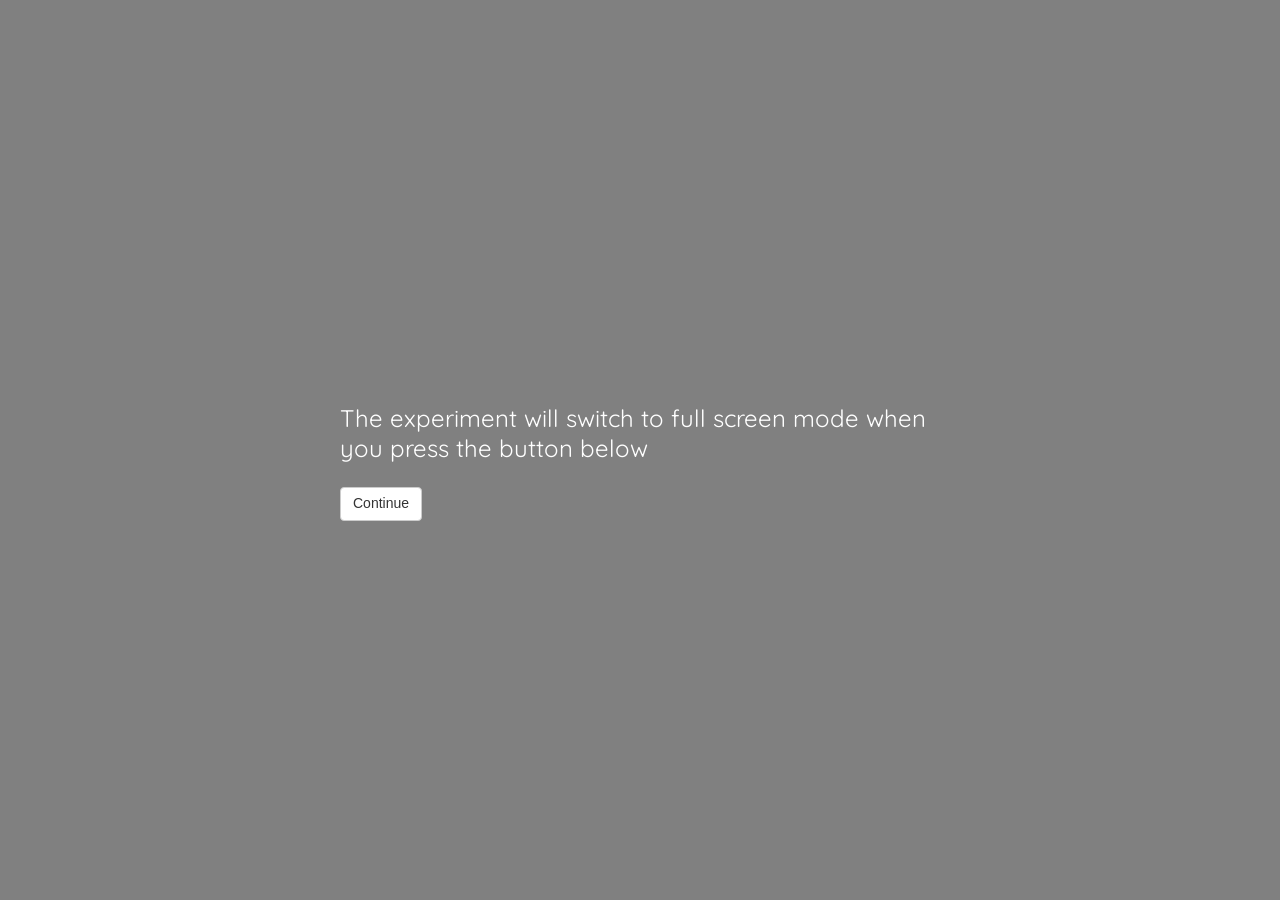
<file: experiments/pilots/letters/index.html>
<!DOCTYPE html>
<html>
  <head>
    <title>Noisy letters</title>
    <script src="jspsych/jspsych.js"></script>
    <script src="p5/p5.min.js"></script>
    <script src="jspsych/plugin-fullscreen.js"></script>
    <script src="jspsych/plugin-preload.js"></script>
    <script src="jspsych/plugin-instructions.js"></script>
    <script src="jspsych/plugin-noisy-letter.js"></script>
    <script src="jspsych/plugin-html-keyboard-response.js"></script>
    <script src="jspsych/plugin-image-keyboard-response.js"></script>
    <script src="jspsych/plugin-test.js"></script>
    <link href="https://fonts.googleapis.com/css2?family=Corben&family=Quicksand&display=swap" rel="stylesheet">
    <link href="https://fonts.googleapis.com/css2?family=Noto+Sans+Mono&display=swap" rel="stylesheet">
    <link href="style.css" rel="stylesheet" type="text/css"></link>
  </head>
  <body></body>
  <script>

    const jsPsych = initJsPsych({
    on_finish: function() {
        jsPsych.data.displayData();
    }});

    function makeTimeline() {

      window.stimulus_number = 0;

      timeline = [];

      timeline.push({
        type: jsPsychPreload,
        auto_preload: true
      });

      timeline.push({
        type: jsPsychFullscreen,
        fullscreen_mode: true
      });

      var instructions = {
          type: jsPsychInstructions,
          pages: [
          `<p>On each trial, we will show a square made of smaller gray squares. We call this square 'noise'. Sometimes, the noise will contain a hint of the letter A, and sometimes it won't.</p>
          <p>Press G if the noise contained the letter A, and F if not.<p>`,
          `<p>Let's give it a go.</p>`,
          ],
          button_label_next: "Continue",
          button_label_previous: "Back",
          show_clickable_nav: true
      };
      timeline.push(instructions);

      var fixation = {
        type: jsPsychHtmlKeyboardResponse,
        stimulus: '<div style="font-size:60px;">+</div>',
        choices: "NO_KEYS",
        trial_duration: 500,
      };

      var practice_letters = {
        type: jsNoisyLetter,
        choices: ['f','g'],
        image: 'img/A.png',
        context_string: '',
        p_function: jsPsych.timelineVariable('p_function'),
        on_finish: function(data){
          data.correct = data.response == data.correct_response;
        },
        data: jsPsych.timelineVariable('data')
      };

      var letter_present_p_function = (p)=>{return (frame_number)=>{return p/(1+Math.exp(-0.2*(frame_number-10)))}}
      var letter_absent_p_function = (frame_number)=>{return 0}

      var practice_stimuli = [
        { p_function: letter_present_p_function(0.6),
            data: { test_part: 'present', correct_response: 'g'} },
        { p_function: letter_absent_p_function,
                data: { test_part: 'absent', correct_response: 'f'}}
      ];

      var feedback = {
        type: jsPsychHtmlKeyboardResponse,
        stimulus: function(){
          var last_trial_correct = jsPsych.data.get().last(1).values()[0].correct;
          if(last_trial_correct){
            return "<div style=\"width:150px;height:56px;font-size:30px;text-align:center;\">correct!</div>";
          } else {
            return "<div style=\"width:150px;height:56px;border:0px;font-size:30px;text-align:center\">wrong.</div>"
          }
        },
        trial_duration: function(){
          var last_trial_correct = jsPsych.data.get().last(1).values()[0].correct;
          if(last_trial_correct){
            return 1000;
          } else {
            return 1500
          }
        },
        response_ends_trial: false
      }

      var practice_block = {
        timeline: [fixation, practice_letters, feedback],
        timeline_variables: practice_stimuli,
        repetitions: 2,
        randomize_order: true
      }

     timeline.push(practice_block);

     var instructions2 = {
         type: jsPsychInstructions,
         pages: [
         `<p>Now we are ready for the actual experiment. This time, your task is exactly the same, but to make things a little more interesting we will present two more things on the screen.
         First, we will briefly flash an image before the noise. And second, we will flash letters to the sides of the noise.
         Your task is to ignore the image and the letters, focus on the noise, and determine whether the letter A appeared in it or not.</p>
         <p>Like before, press G if the letter A appeared in the noise and F if not. This time the A is going to be much harder to detect, so pay close attention!<p>`,
         `<p>Continue when you are ready to start.</p>`,
         ],
         button_label_next: "Continue",
         button_label_previous: "Back",
         show_clickable_nav: true
     };
     timeline.push(instructions2);


      var image = {
          type: jsPsychImageKeyboardResponse,
          stimulus: () => {return(context_list[window.stimulus_number].img)},
          stimulus_height: 150,
          choices: "NO_KEYS",
          trial_duration: 500
      };

      var letters = {
        type: jsNoisyLetter,
        choices: ['f','g'],
        image: jsPsych.timelineVariable('image'),
        context_string: () => {return(context_list[window.stimulus_number].string)},
        p_function: jsPsych.timelineVariable('p_function'),
        on_finish: function(data){
          data.correct = data.response == data.correct_response;
          data.context = context_list[window.stimulus_number].context_letter;
          window.stimulus_number++;
        },
        data: jsPsych.timelineVariable('data')
      };


      var context_list = [
        {string: ' B_LL',
        img: 'img/ball.jpg',
        context_letter: 'A'},
        {string: 'BE_N ',
        img: 'img/bean.jpg',
        context_letter: 'A'},
        {string: 'BU_H ',
        img: 'img/bush.jpg',
        context_letter: 'S'},
        {string: 'FI_H ',
        img: 'img/fish.jpg',
        context_letter: 'S'},
        {string: ' C_KE',
        img: 'img/cake.jpg',
        context_letter: 'A'},
        {string: 'HO_E ',
        img: 'img/hose.jpg',
        context_letter: 'S'},
        {string: 'LE_F ',
        img: 'img/leaf.jpg',
        context_letter: 'A'},
        {string: 'NO_E ',
        img: 'img/nose.jpg',
        context_letter: 'S'},
      ]

      context_list = shuffle(context_list);

      var stimuli = [
        { image: "img/A.png", p_function: letter_present_p_function(0.25),
            data: { test_part: 'present', correct_response: 'g'} },
        {  image: "img/A.png", p_function: letter_absent_p_function,
                data: { test_part: 'absent', correct_response: 'f'}}
      ];

      var block = {
        timeline: [fixation, image, letters, feedback],
        timeline_variables: stimuli,
        repetitions: 4,
        randomize_order: true
      }

     timeline.push(block);

      return timeline
    }

    function shuffle(array) {
      var currentIndex = array.length, temporaryValue, randomIndex;

      // While there remain elements to shuffle...
      while (0 !== currentIndex) {

        // Pick a remaining element...
        randomIndex = Math.floor(Math.random() * currentIndex);
        currentIndex -= 1;

        // And swap it with the current element.
        temporaryValue = array[currentIndex];
        array[currentIndex] = array[randomIndex];
        array[randomIndex] = temporaryValue;
      }

      return array;
    }


    /* start the experiment */
     timeline = makeTimeline();
     jsPsych.run(timeline);

  </script>
</html>
</file>
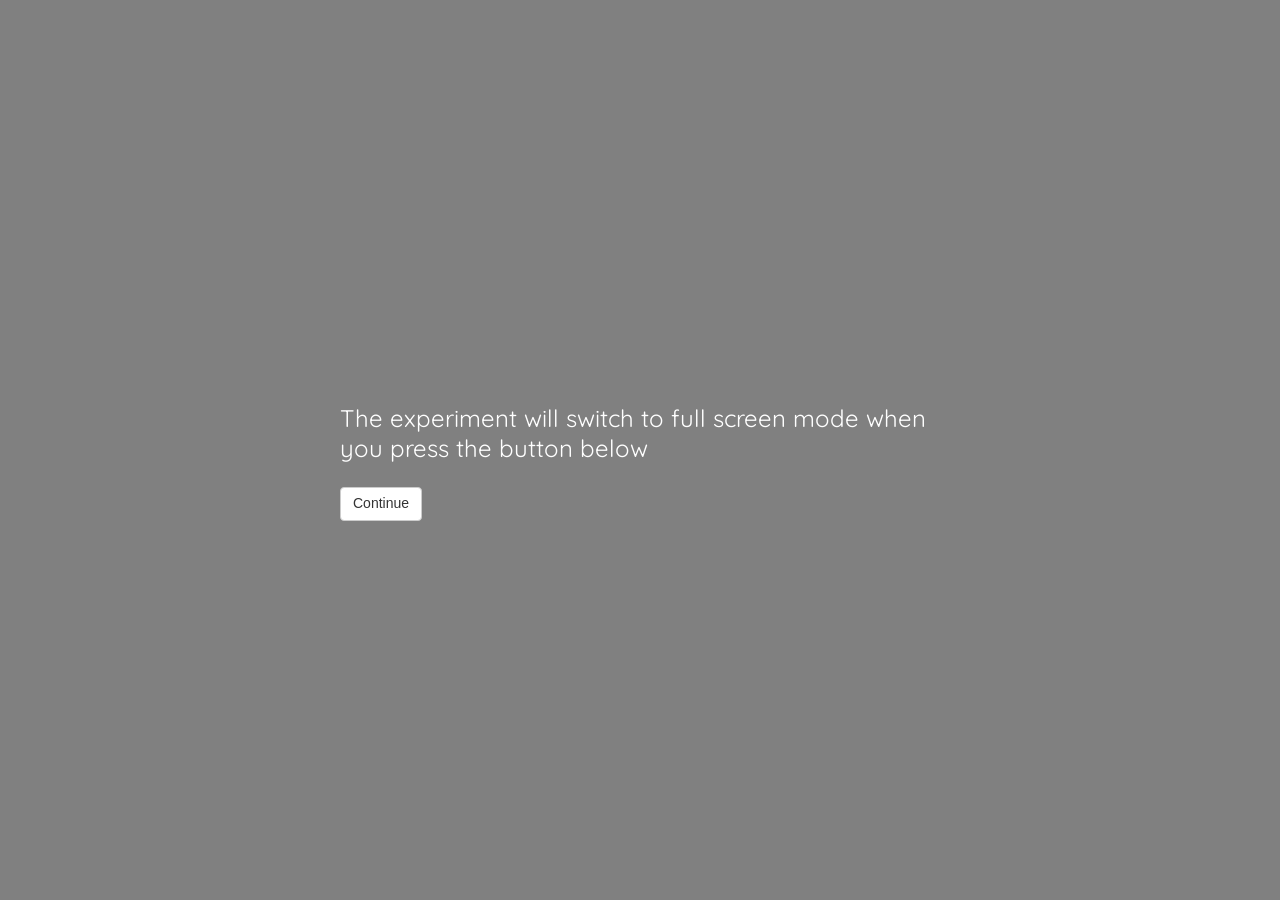
<file: experiments/pilots/orientation/index.html>
<!DOCTYPE html>
<html>
    <head>
        <title>Noisy image</title>
        <script src="jquery/jquery.min.js"></script>
        <script src="jspsych-6.1.0/jspsych.js"></script>
        <script src="jspsych-6.1.0/plugins/jspsych-p5noisyImage.js"></script>
        <script src="jspsych-6.1.0/plugins/jspsych-fullscreen.js"></script>
        <script src="jspsych-6.1.0/plugins/jspsych-html-keyboard-response.js"></script>
        <script src="jspsych-6.1.0/plugins/jspsych-instructions.js"></script>
        <script src="p5/p5.min.js"></script>
        <link href="https://fonts.googleapis.com/css2?family=Corben&family=Quicksand&display=swap" rel="stylesheet">
        <link href="style.css" rel="stylesheet" type="text/css"></link>
    </head>
    <body></body>
    <script>

    function makeTimeline() {

      timeline = [];

      timeline.push({
        type: 'fullscreen',
        fullscreen_mode: true
      });


      var trial = {
        type: "noisyImage",
        choices: ['d','f'],
        image: jsPsych.timelineVariable('image'),
        context_image: jsPsych.timelineVariable('context_image'),
        max_p: jsPsych.timelineVariable('max_p'),
        on_finish: function(data){
          data.correct = data.response == data.correct_response;
        },
        data: jsPsych.timelineVariable('data')
      };

      var horizontal_stimuli = [
        { image: "img/horizontal.png", context_image: 'img/bottom.png', max_p: 0.3,
            data: { test_part: 'horizontal_test', correct_response: 'f'} },
        { image: "img/horizontal.png", context_image: 'img/top.png', max_p: 0.3,
                data: { test_part: 'horizontal_test', correct_response: 'f'} },
        { image: "img/horizontal.png", context_image: 'img/right.png', max_p: 0.3,
                        data: { test_part: 'horizontal_test', correct_response: 'f'} },
        { image: "img/horizontal.png", context_image: 'img/left.png', max_p: 0.3,
                                data: { test_part: 'horizontal_test', correct_response: 'f'} },
        { image: "img/horizontal.png", context_image: 'img/bottom.png', max_p: 0,
            data: { test_part: 'horizontal_test', correct_response: 'g'} },
        { image: "img/horizontal.png", context_image: 'img/top.png', max_p: 0,
                data: { test_part: 'horizontal_test', correct_response: 'g'} },
        { image: "img/horizontal.png", context_image: 'img/right.png', max_p: 0,
                        data: { test_part: 'horizontal_test', correct_response: 'g'} },
        { image: "img/horizontal.png", context_image: 'img/left.png', max_p: 0,
                                data: { test_part: 'horizontal_test', correct_response: 'g'} }
                              ];

        var feedback = {
          type: 'html-keyboard-response',
          stimulus: function(){
            var last_trial_correct = jsPsych.data.get().last(1).values()[0].correct;
            if(last_trial_correct){
              return "<div style=\"width:150px;height:56px;font-size:30px;text-align:center;\">correct!</div>";
            } else {
              return "<div style=\"width:150px;height:56px;border:0px;font-size:30px;text-align:center\">wrong.</div>"
            }
          },
          trial_duration: function(){
            var last_trial_correct = jsPsych.data.get().last(1).values()[0].correct;
            if(last_trial_correct){
              return 1000;
            } else {
              return 1500
            }
          },
          response_ends_trial: false
        }

        var horizontal_block = {
          timeline: [trial, feedback],
          timeline_variables: horizontal_stimuli,
          repetitions: 2,
          randomize_order: true
        }

       timeline.push(horizontal_block);

          return timeline
        };


      /* start the experiment */
	timeline=makeTimeline();
	  jsPsych.init({
		  timeline: timeline,
		  on_finish: function() {
			 jsPsych.data.get().localSave('csv','mydata.csv');
		  }
	  });


    </script>
</html>
</file>
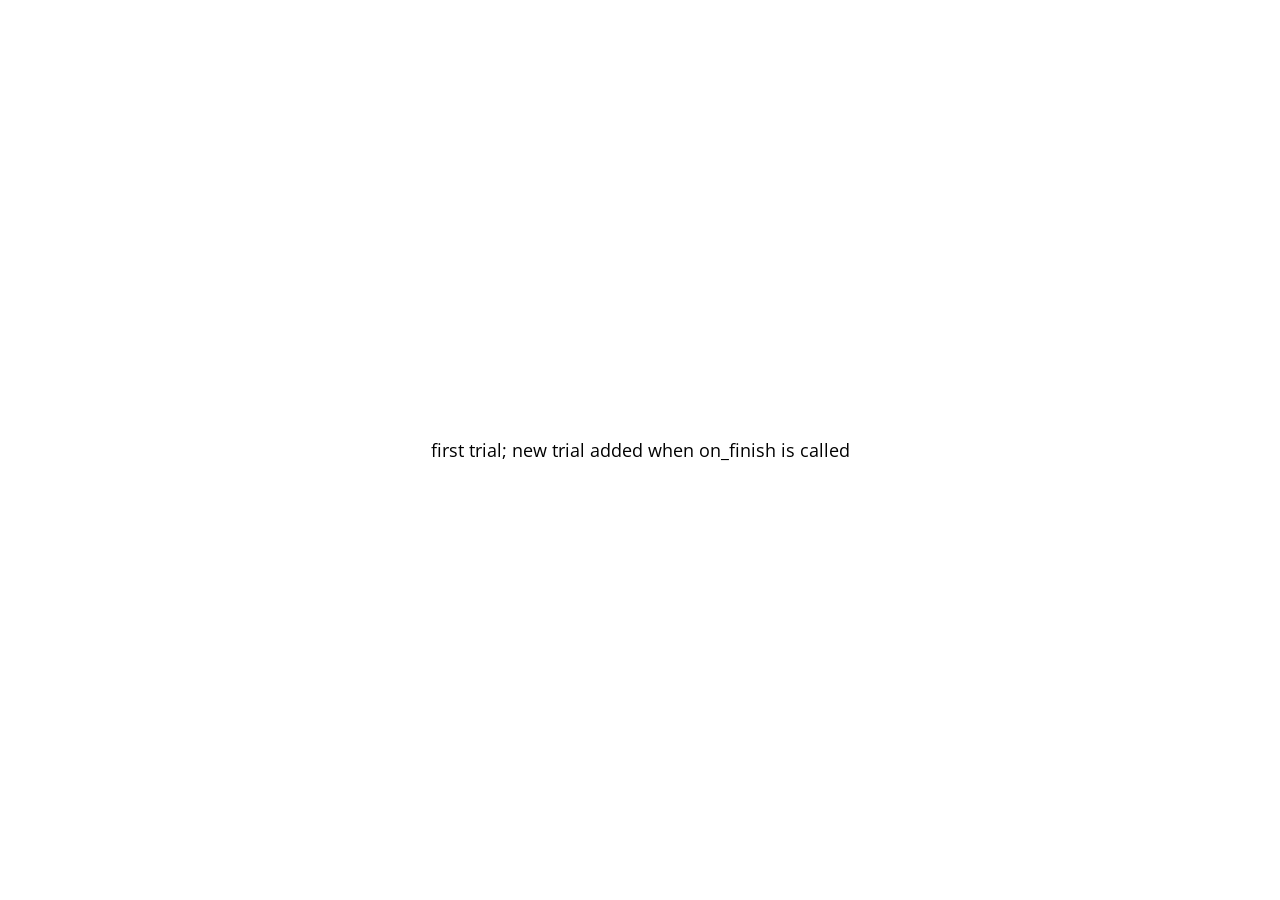
<file: experiments/pilots/orientation/jspsych-6.1.0/examples/add-to-end-of-timeline.html>
<!DOCTYPE html>
<html>
  <head>
    <script src="../jspsych.js"></script>
    <script src="../plugins/jspsych-html-keyboard-response.js"></script>
    <script src="../plugins/jspsych-image-keyboard-response.js"></script>
    <link rel="stylesheet" href="../css/jspsych.css"></link>
  </head>
  <body></body>
  <script>

  var first = {
    type: 'html-keyboard-response',
    stimulus: 'first trial; new trial added when on_finish is called',
    on_finish: function(){
      jsPsych.pauseExperiment();
      jsPsych.addNodeToEndOfTimeline({
        timeline: [{
          type: 'image-keyboard-response',
          stimulus: 'img/happy_face_4.jpg'
        }]
      }, jsPsych.resumeExperiment)
    }
  }

  jsPsych.init({
    timeline: [first],
    on_finish: function(){jsPsych.data.displayData(); }
  });

  </script>
</html>
</file>
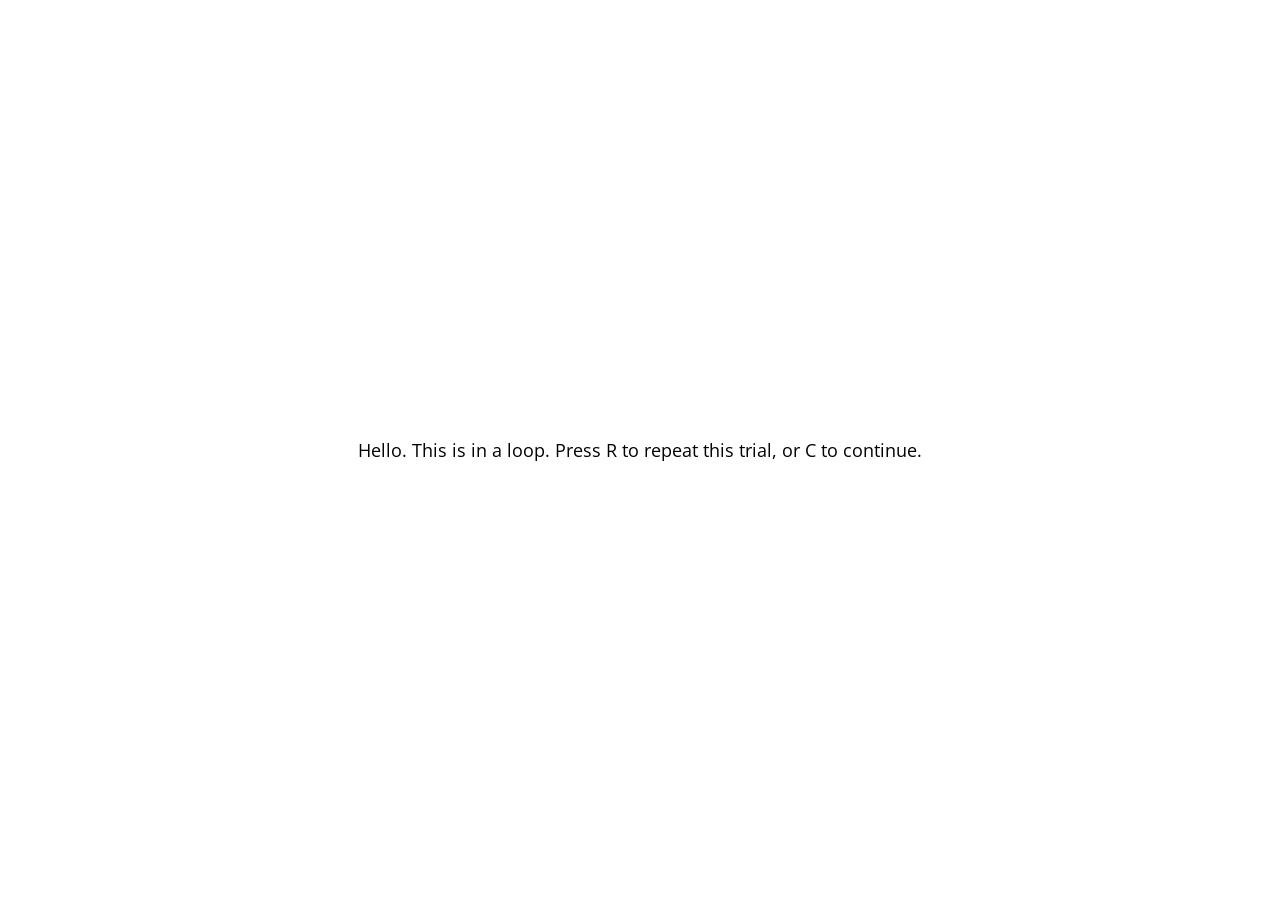
<file: experiments/pilots/orientation/jspsych-6.1.0/examples/conditional-and-loop-functions.html>
<!DOCTYPE html>
<html>
  <head>
    <script src="../jspsych.js"></script>
    <script src="../plugins/jspsych-html-keyboard-response.js"></script>
    <link rel="stylesheet" href="../css/jspsych.css"></link>
  </head>
  <body></body>
  <script>

  var trial = {
    type: 'html-keyboard-response',
    stimulus: 'Hello. This is in a loop. Press R to repeat this trial, or C to continue.',
    choices: ['r','c']
  }

  var loop_node = {
    timeline: [trial],
    loop_function: function(data){
      if(jsPsych.pluginAPI.convertKeyCharacterToKeyCode('r') == data.values()[0].key_press){
        return true;
      } else {
        return false;
      }
    }
  }

  var pre_if_trial = {
    type: 'html-keyboard-response',
    stimulus: 'The next trial is in a conditional statement. Press S to skip it, or V to view it.',
    choices: ['s','v']
  }

  var if_trial = {
    type: 'html-keyboard-response',
    stimulus: 'You chose to view the trial. Press any key to continue.'
  }

  var if_node = {
    timeline: [if_trial],
    conditional_function: function(){
      var data = jsPsych.data.get().last(1).values()[0];
      if(data.key_press == jsPsych.pluginAPI.convertKeyCharacterToKeyCode('s')){
        return false;
      } else {
        return true;
      }
    }
  }

  var after_if_trial = {
    type: 'html-keyboard-response',
    stimulus: 'This is the trial after the conditional.'
  }

  jsPsych.init({
    timeline: [loop_node, pre_if_trial, if_node, after_if_trial],
    on_finish: function(){ jsPsych.data.displayData(); },
    default_iti: 200
  });

  </script>
</html>
</file>
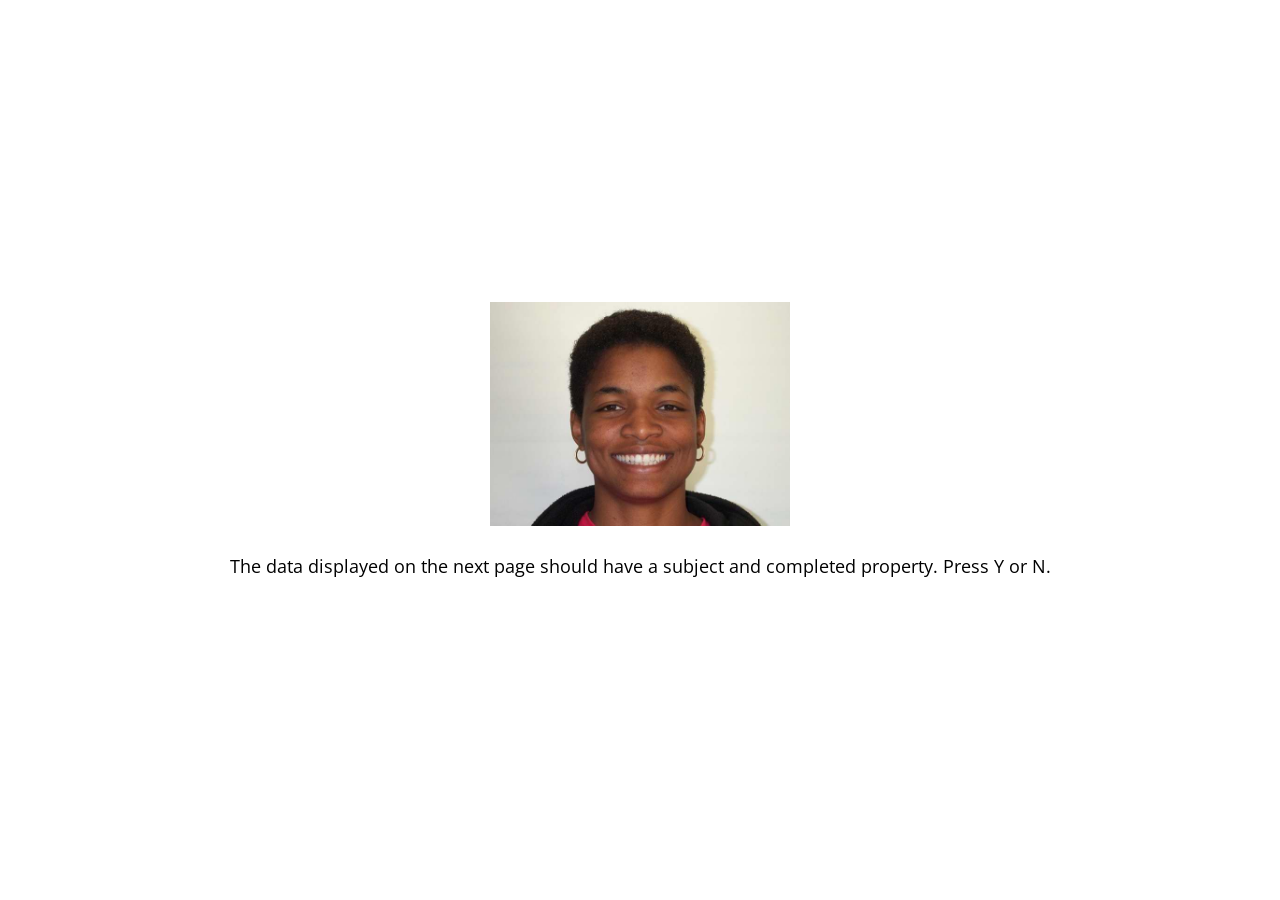
<file: experiments/pilots/orientation/jspsych-6.1.0/examples/data-add-properties.html>
<!DOCTYPE html>
<html>

<head>
  <script src="../jspsych.js"></script>
  <script src="../plugins/jspsych-image-keyboard-response.js"></script>
  <link rel="stylesheet" href="../css/jspsych.css"></link>
  <style>
    img {
      width: 300px;
    }
  </style>
</head>
<body></body>
<script>
  var block_1 = {
    type: 'image-keyboard-response',
    stimulus: 'img/happy_face_1.jpg',
    choices: [89, 78], // Y or N
    prompt: '<p>The data displayed on the next page should have a subject and completed property. Press Y or N.</p>'
  }

  jsPsych.data.addProperties({
    subject: 1
  });


  jsPsych.init({
    timeline: [block_1],
    on_finish: function() {
      jsPsych.data.addProperties({
        completed: true
      });
      // data should have a subject and completed field for each trial.
      jsPsych.data.displayData();
    }
  });
</script>

</html>
</file>
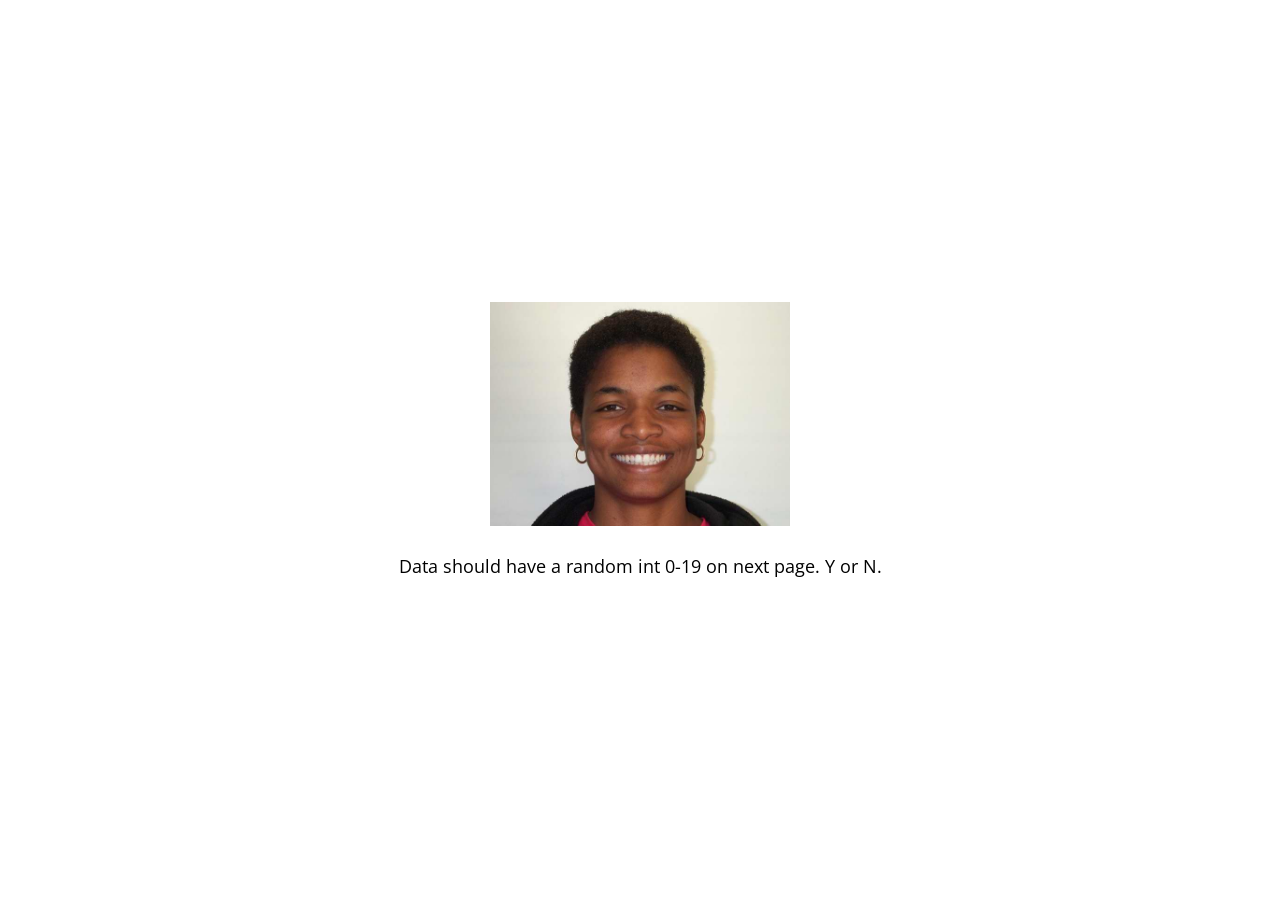
<file: experiments/pilots/orientation/jspsych-6.1.0/examples/data-as-function.html>
<!DOCTYPE html>
<html>

<head>
  <script src="../jspsych.js"></script>
  <script src="../plugins/jspsych-image-keyboard-response.js"></script>
  <link rel="stylesheet" href="../css/jspsych.css"></link>
  <style>
    img {
      width: 300px;
    }
  </style>
</head>
<body></body>
<script>
  var block_1 = {
    type: 'image-keyboard-response',
    stimulus: 'img/happy_face_1.jpg',
    choices: [89, 78], // Y or N
    prompt: '<p>Data should have a random int 0-19 on next page. Y or N.</p>',
    data: function() {
      return {
        random_number: Math.floor(Math.random() * 20)
      }
    }
  }

  jsPsych.init({
    timeline: [block_1],
    on_finish: function() {
      jsPsych.data.displayData();
    }
  });
</script>

</html>
</file>
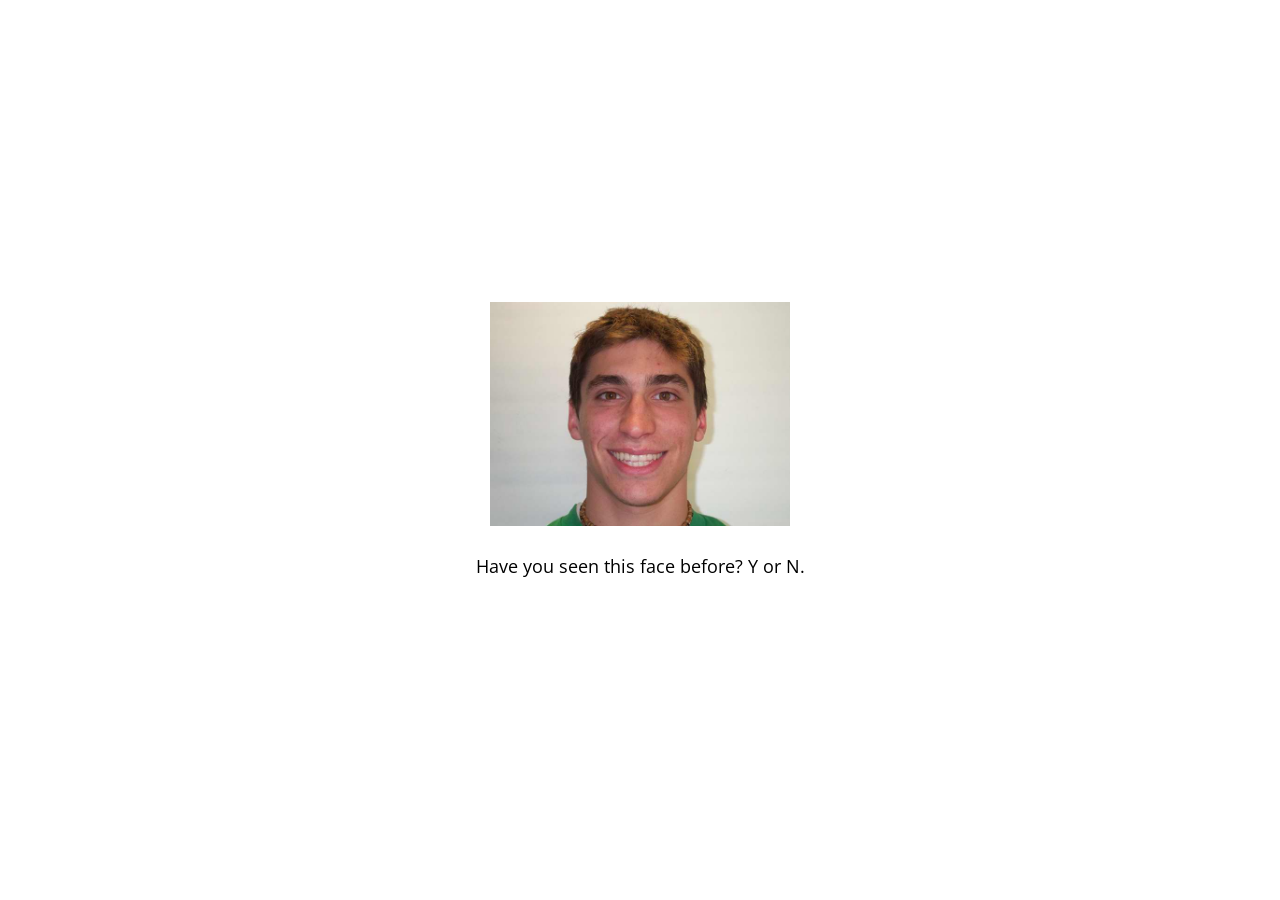
<file: experiments/pilots/orientation/jspsych-6.1.0/examples/data-from-timeline.html>
<!DOCTYPE html>
<html>

<head>

  <script src="../jspsych.js"></script>
  <script src="../plugins/jspsych-image-keyboard-response.js"></script>
  <link rel="stylesheet" href="../css/jspsych.css"></link>
  <style>
    img {
      width: 300px;
    }
  </style>
</head>
<body></body>
<script>
  var trial_1 = {
    stimulus: 'img/happy_face_4.jpg',
  }

  var trial_2 = {
    stimulus: 'img/sad_face_4.jpg',
  }

  var trial_3 = {
    stimulus: 'img/sad_face_3.jpg',
  }

  var node = {
    type: 'image-keyboard-response',
    timeline: [trial_1, trial_2, trial_3],
    choices: [89, 78], // Y or N
    prompt: '<p>Have you seen this face before? Y or N.</p>',
    data: {
      node_data: true
    },
    on_finish: function(){
      console.log(jsPsych.data.getLastTimelineData().json());
    }
  }


  jsPsych.init({
    timeline: [node],
    on_finish: function() {
      jsPsych.data.displayData();
    },
    default_iti: 250
  });
</script>

</html>
</file>
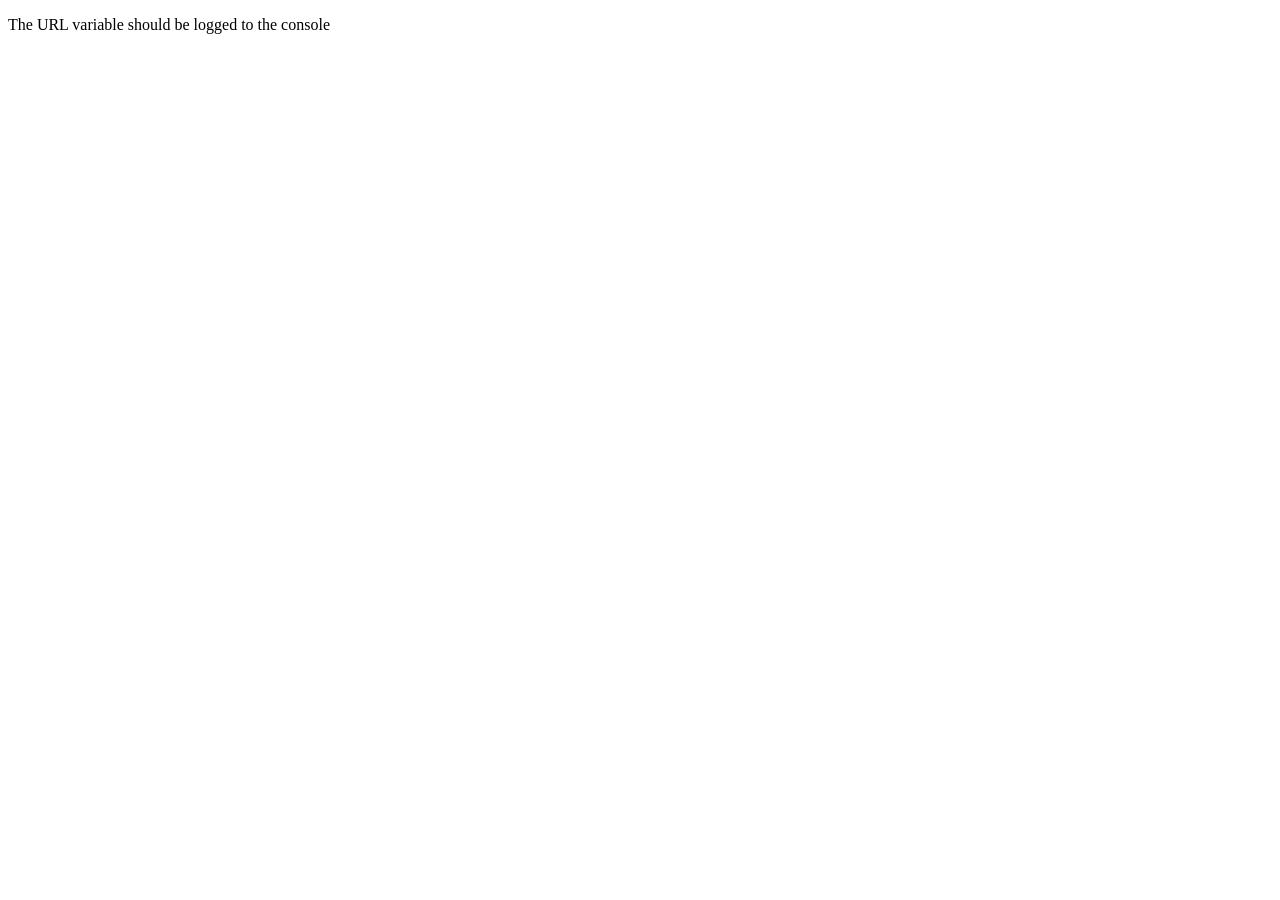
<file: experiments/pilots/orientation/jspsych-6.1.0/examples/data-from-url.html>
<!DOCTYPE html>
<html>
  <head>
    <script src="../jspsych.js"></script>
    <link rel="stylesheet" href="../css/jspsych.css"></link>
  </head>
  <body>
    <p>The URL variable should be logged to the console</p>
  </body>
  <script>

  if(typeof jsPsych.data.getURLVariable('v1') == 'undefined'){
    window.location = window.location + '?v1=abc&v2=def';
  }

  console.log(JSON.stringify(jsPsych.data.urlVariables()));

  console.log(jsPsych.data.getURLVariable('v1'));

  </script>
</html>
</file>
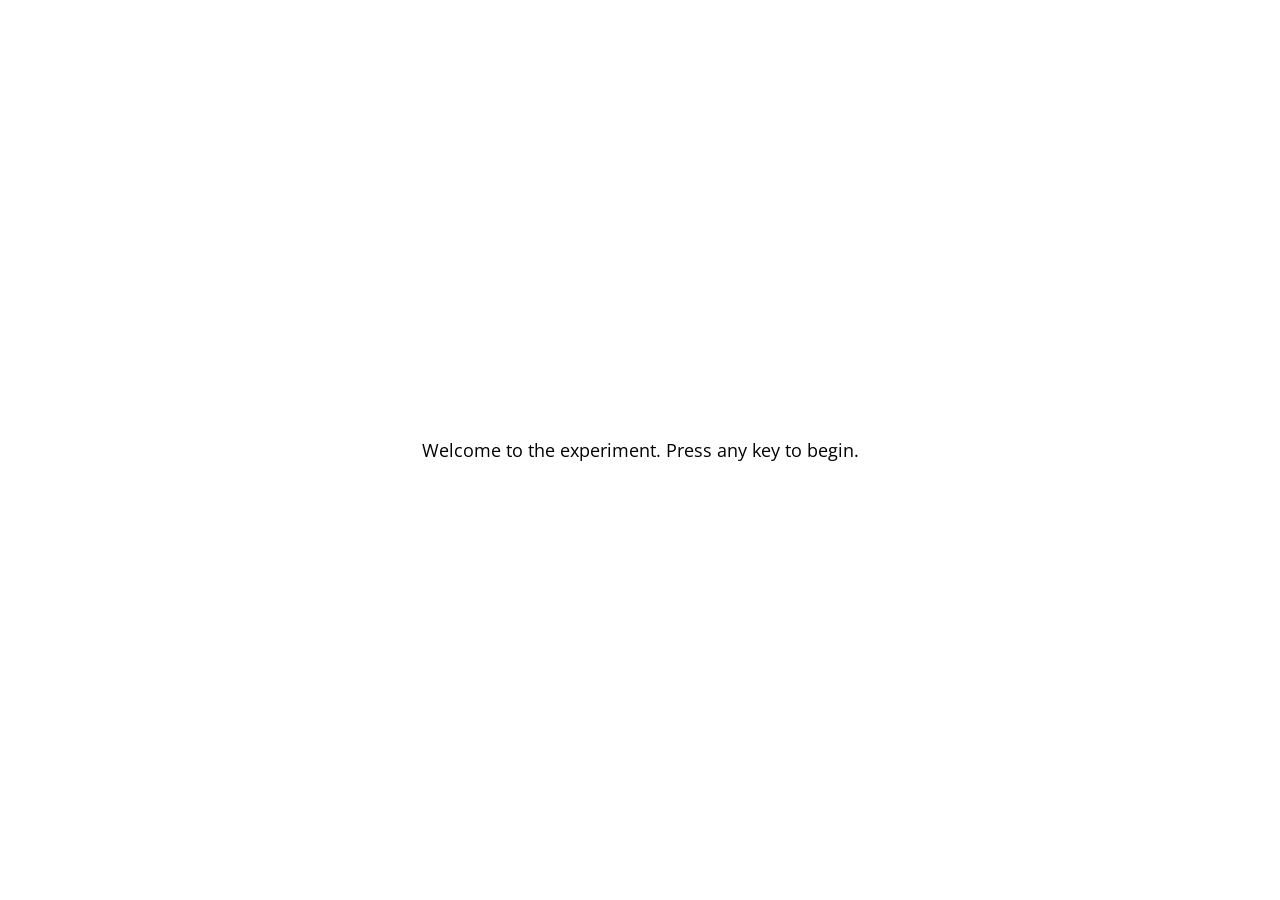
<file: experiments/pilots/orientation/jspsych-6.1.0/examples/demo-flanker.html>
<!DOCTYPE html>
<html>
    <head>
        <title>Flanker Task</title>
        <script src="../jspsych.js"></script>
        <script src="../plugins/jspsych-html-keyboard-response.js"></script>
        <script src="../plugins/jspsych-image-keyboard-response.js"></script>
        <link rel="stylesheet" href="../css/jspsych.css">
    </head>
    <body>
    </body>
    <script>
        /* experiment parameters */
        var reps_per_trial_type = 4;

        /*set up welcome block*/
        var welcome = {
          type: "html-keyboard-response",
          stimulus: "Welcome to the experiment. Press any key to begin."
        };

        /*set up instructions block*/
        var instructions = {
          type: "html-keyboard-response",
          stimulus: "<p>In this task, you will see five arrows on the screen, like the example below.</p>"+
            "<img src='img/inc1.png'></img>"+
            "<p>Press the left arrow key if the middle arrow is pointing left. (<)</p>"+
            "<p>Press the right arrow key if the middle arrow is pointing right. (>)</p>"+
            "<p>Press any key to begin.</p>",
          post_trial_gap: 1000
        };

        /*defining stimuli*/
        var test_stimuli = [
          {
            stimulus: "img/con1.png",
            data: { stim_type: 'congruent', direction: 'left'}
          },
          {
            stimulus: "img/con2.png",
            data: { stim_type: 'congruent', direction: 'right'}
          },
          {
            stimulus: "img/inc1.png",
            data: { stim_type: 'incongruent', direction: 'right'}
          },
          {
            stimulus: "img/inc2.png",
            data: { stim_type: 'incongruent', direction: 'left'}
          }
        ];

        /* defining test timeline */
        var test = {
          timeline: [{
            type: 'image-keyboard-response',
            choices: [37, 39],
            trial_duration: 1500,
            stimulus: jsPsych.timelineVariable('stimulus'),
            data: jsPsych.timelineVariable('data'),
            on_finish: function(data){
              var correct = false;
              if(data.direction == 'left' &&  data.key_press == 37 && data.rt > -1){
                correct = true;
              } else if(data.direction == 'right' && data.key_press == 39 && data.rt > -1){
                correct = true;
              }
              data.correct = correct;
            },
            post_trial_gap: function() {
                return Math.floor(Math.random() * 1500) + 500;
            }
          }],
          timeline_variables: test_stimuli,
          sample: {type: 'fixed-repetitions', size: reps_per_trial_type}
        };

        /*defining debriefing block*/
        var debrief = {
          type: "html-keyboard-response",
          stimulus: function() {
            var total_trials = jsPsych.data.get().filter({trial_type: 'image-keyboard-response'}).count();
            var accuracy = Math.round(jsPsych.data.get().filter({correct: true}).count() / total_trials * 100);
            var congruent_rt = Math.round(jsPsych.data.get().filter({correct: true, stim_type: 'congruent'}).select('rt').mean());
            var incongruent_rt = Math.round(jsPsych.data.get().filter({correct: true, stim_type: 'incongruent'}).select('rt').mean());
            return "<p>You responded correctly on <strong>"+accuracy+"%</strong> of the trials.</p> " +
            "<p>Your average response time for congruent trials was <strong>" + congruent_rt + "ms</strong>.</p>"+
            "<p>Your average response time for incongruent trials was <strong>" + incongruent_rt + "ms</strong>.</p>"+
            "<p>Press any key to complete the experiment. Thank you!</p>";
          }
        };

        /*set up experiment structure*/
        var timeline = [];
        timeline.push(welcome);
        timeline.push(instructions);
        timeline.push(test);
        timeline.push(debrief);

        /*start experiment*/
        jsPsych.init({
            timeline: timeline,
            on_finish: function() {
                jsPsych.data.displayData();
            }
        });
    </script>
</html>
</file>
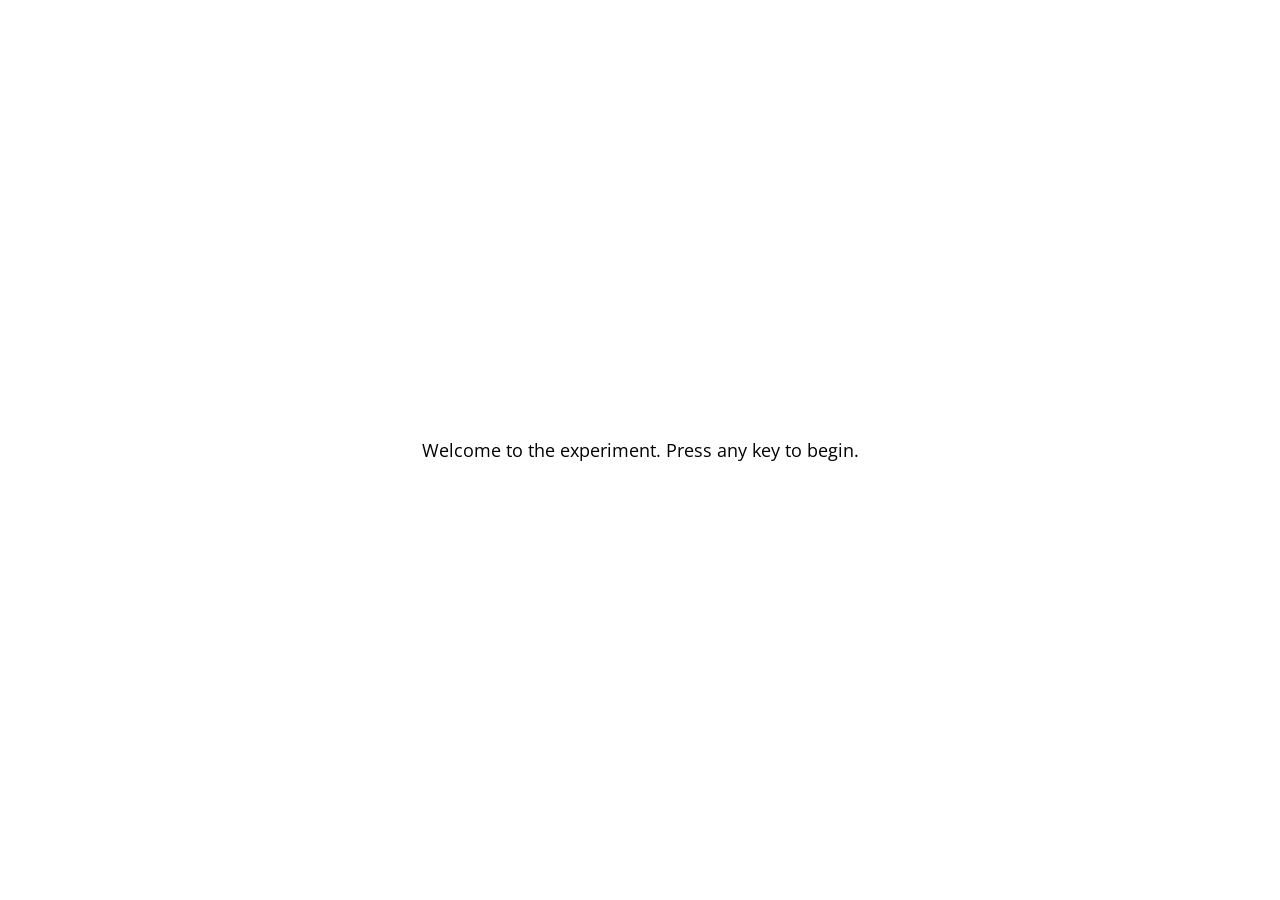
<file: experiments/pilots/orientation/jspsych-6.1.0/examples/demo-simple-rt-task.html>
<!DOCTYPE html>
<html>
  <head>
    <title>My experiment</title>
    <script src="../jspsych.js"></script>
    <script src="../plugins/jspsych-html-keyboard-response.js"></script>
    <script src="../plugins/jspsych-image-keyboard-response.js"></script>
    <link rel="stylesheet" href="../css/jspsych.css"></link>
  </head>
  <body></body>
  <script>

    /* create timeline */
    var timeline = [];

    /* define welcome message trial */
    var welcome_block = {
      type: "html-keyboard-response",
      stimulus: "Welcome to the experiment. Press any key to begin."
    };
    timeline.push(welcome_block);

    /* define instructions trial */
    var instructions = {
      type: "html-keyboard-response",
      stimulus: "<p>In this experiment, a circle will appear in the center " +
          "of the screen.</p><p>If the circle is <strong>blue</strong>, " +
          "press the letter F on the keyboard as fast as you can.</p>" +
          "<p>If the circle is <strong>orange</strong>, press the letter J " +
          "as fast as you can.</p>" +
          "<div style='width: 700px;'>"+
          "<div style='float: left;'><img src='img/blue.png'></img>" +
          "<p class='small'><strong>Press the F key</strong></p></div>" +
          "<div class='float: right;'><img src='img/orange.png'></img>" +
          "<p class='small'><strong>Press the J key</strong></p></div>" +
          "</div>"+
          "<p>Press any key to begin.</p>",
      post_trial_gap: 2000
    };
    timeline.push(instructions);

    /* test trials */

    var test_stimuli = [
      { stimulus: "img/blue.png", data: { test_part: 'test', correct_response: 'f' } },
      { stimulus: "img/orange.png", data: { test_part: 'test', correct_response: 'j' } }
    ];

    var fixation = {
      type: 'html-keyboard-response',
      stimulus: '<div style="font-size:60px;">+</div>',
      choices: jsPsych.NO_KEYS,
      trial_duration: function(){
        return jsPsych.randomization.sampleWithoutReplacement([250, 500, 750, 1000, 1250, 1500, 1750, 2000], 1)[0];
      },
      data: {test_part: 'fixation'}
    }

    var test = {
      type: "image-keyboard-response",
      stimulus: jsPsych.timelineVariable('stimulus'),
      choices: ['f', 'j'],
      data: jsPsych.timelineVariable('data'),
      on_finish: function(data){
        data.correct = data.key_press == jsPsych.pluginAPI.convertKeyCharacterToKeyCode(data.correct_response);
      },
    }

    var test_procedure = {
      timeline: [fixation, test],
      timeline_variables: test_stimuli,
      repetitions: 5,
      randomize_order: true
    }
    timeline.push(test_procedure);

    /* define debrief */

    var debrief_block = {
      type: "html-keyboard-response",
      stimulus: function() {

        var trials = jsPsych.data.get().filter({test_part: 'test'});
        var correct_trials = trials.filter({correct: true});
        var accuracy = Math.round(correct_trials.count() / trials.count() * 100);
        var rt = Math.round(correct_trials.select('rt').mean());

        return "<p>You responded correctly on "+accuracy+"% of the trials.</p>"+
        "<p>Your average response time was "+rt+"ms.</p>"+
        "<p>Press any key to complete the experiment. Thank you!</p>";

      }
    };
    timeline.push(debrief_block);

    /* start the experiment */
    jsPsych.init({
      timeline: timeline,
      on_finish: function() {
        jsPsych.data.displayData();
      }
    });
  </script>
</html>
</file>
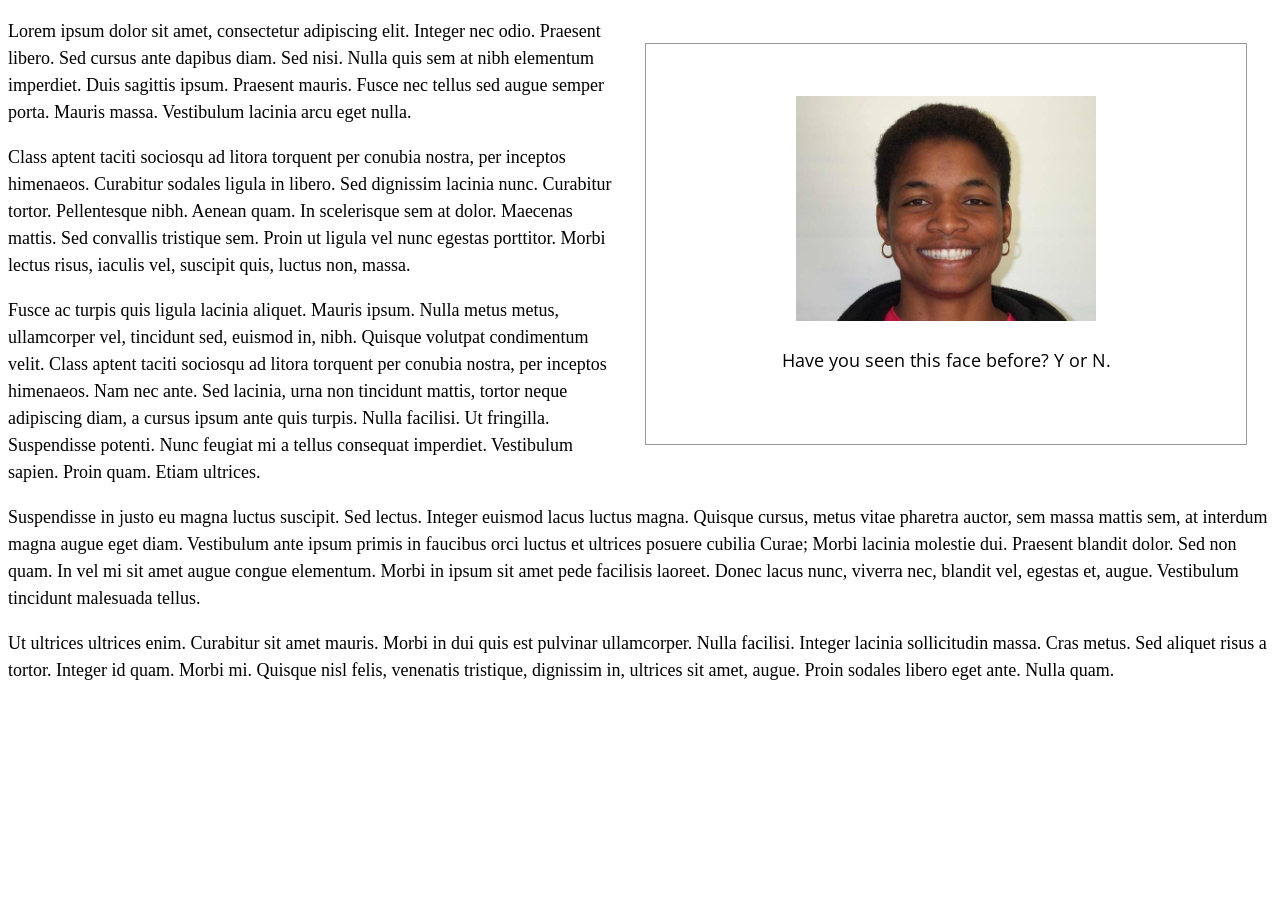
<file: experiments/pilots/orientation/jspsych-6.1.0/examples/display-element-to-embed-experiment.html>
<!DOCTYPE html>
<html>

<head>

  <script src="../jspsych.js"></script>
  <script src="../plugins/jspsych-image-keyboard-response.js"></script>
  <script src="../plugins/jspsych-html-keyboard-response.js"></script>
  <link rel="stylesheet" href="../css/jspsych.css"></link>
  <style>
    p { line-height: 1.5em; font-size: 18px; }
    img {
      width: 300px;
    }
    #jspsych-experiment { width: 600px; height: 400px; float: right; overflow: hidden; margin: 25px; border: 1px solid #999;}
  </style>
</head>

<body>
  <div id="jspsych-experiment"></div>
  <p>Lorem ipsum dolor sit amet, consectetur adipiscing elit. Integer nec odio. Praesent libero. Sed cursus ante dapibus diam. Sed nisi. Nulla quis sem at nibh elementum imperdiet. Duis sagittis ipsum. Praesent mauris. Fusce nec tellus sed augue semper porta. Mauris massa. Vestibulum lacinia arcu eget nulla. </p>

<p>Class aptent taciti sociosqu ad litora torquent per conubia nostra, per inceptos himenaeos. Curabitur sodales ligula in libero. Sed dignissim lacinia nunc. Curabitur tortor. Pellentesque nibh. Aenean quam. In scelerisque sem at dolor. Maecenas mattis. Sed convallis tristique sem. Proin ut ligula vel nunc egestas porttitor. Morbi lectus risus, iaculis vel, suscipit quis, luctus non, massa. </p>

<p>Fusce ac turpis quis ligula lacinia aliquet. Mauris ipsum. Nulla metus metus, ullamcorper vel, tincidunt sed, euismod in, nibh. Quisque volutpat condimentum velit. Class aptent taciti sociosqu ad litora torquent per conubia nostra, per inceptos himenaeos. Nam nec ante. Sed lacinia, urna non tincidunt mattis, tortor neque adipiscing diam, a cursus ipsum ante quis turpis. Nulla facilisi. Ut fringilla. Suspendisse potenti. Nunc feugiat mi a tellus consequat imperdiet. Vestibulum sapien. Proin quam. Etiam ultrices. </p>

<p>Suspendisse in justo eu magna luctus suscipit. Sed lectus. Integer euismod lacus luctus magna. Quisque cursus, metus vitae pharetra auctor, sem massa mattis sem, at interdum magna augue eget diam. Vestibulum ante ipsum primis in faucibus orci luctus et ultrices posuere cubilia Curae; Morbi lacinia molestie dui. Praesent blandit dolor. Sed non quam. In vel mi sit amet augue congue elementum. Morbi in ipsum sit amet pede facilisis laoreet. Donec lacus nunc, viverra nec, blandit vel, egestas et, augue. Vestibulum tincidunt malesuada tellus. </p>

<p>Ut ultrices ultrices enim. Curabitur sit amet mauris. Morbi in dui quis est pulvinar ullamcorper. Nulla facilisi. Integer lacinia sollicitudin massa. Cras metus. Sed aliquet risus a tortor. Integer id quam. Morbi mi. Quisque nisl felis, venenatis tristique, dignissim in, ultrices sit amet, augue. Proin sodales libero eget ante. Nulla quam. </p>
</body>


<script>
  var trial_1 = {
    type: 'image-keyboard-response',
    stimulus: 'img/happy_face_1.jpg',
    choices: [89, 78], // Y or N
    prompt: '<p>Have you seen this face before? Y or N.</p>'
  }

  var trial_2 = {
    type: 'image-keyboard-response',
    stimulus: 'img/happy_face_2.jpg',
    choices: [89, 78], // Y or N
    timing_response: 5000,
    prompt: '<p>Have you seen this face before? Y or N. (5s time limit).</p>'
  }

  var trial_3 = {
    type: 'html-keyboard-response',
    choices: jsPsych.NO_KEYS, // Y or N
    timing_response: 5000,
    prompt: '<p>No response allowed. 5s wait.</p>',
    stimulus: '<p>:)</p>',
    is_html: true
  }

  var node = {
    type: 'html-keyboard-response',
    timeline: [trial_1, trial_2, trial_3],
  }


  jsPsych.init({
    timeline: [node],
    display_element: 'jspsych-experiment',
    on_finish: function() {
      jsPsych.data.displayData();
    },
    default_iti: 250
  });
</script>

</html>
</file>
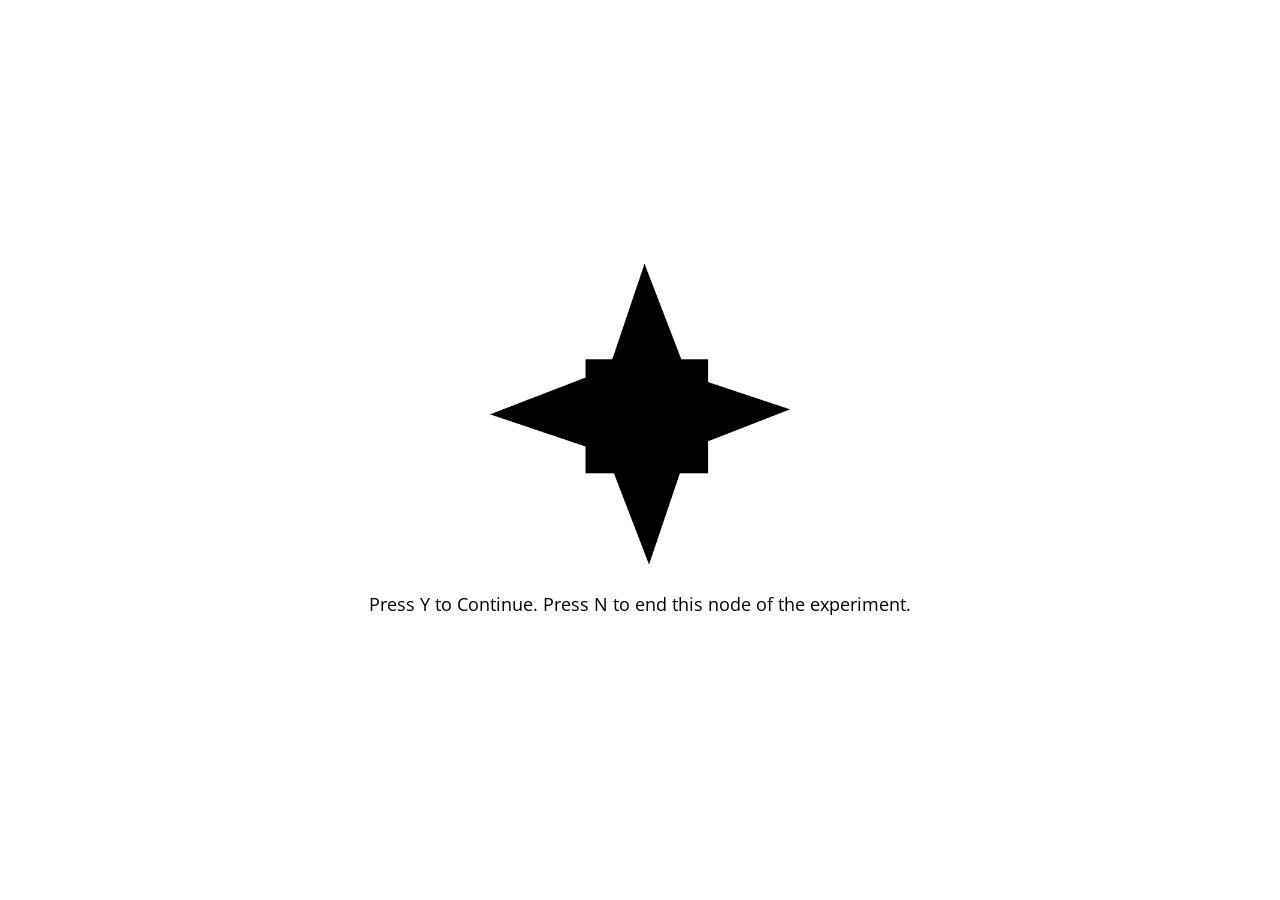
<file: experiments/pilots/orientation/jspsych-6.1.0/examples/end-active-node.html>
<!DOCTYPE html>
<html>

<head>

  <script src="../jspsych.js"></script>
  <script src="../plugins/jspsych-html-keyboard-response.js"></script>
  <script src="../plugins/jspsych-image-keyboard-response.js"></script>
  <link rel="stylesheet" href="../css/jspsych.css"></link>
  <style>
    img {
      width: 300px;
    }
  </style>
</head>
<body></body>
<script>
  var images = ["img/1.gif", "img/2.gif", "img/3.gif", "img/4.gif", "img/5.gif", "img/6.gif", "img/7.gif", "img/8.gif", "img/9.gif", "img/10.gif"];

  var trials = [];
  for (var i = 0; i < images.length; i++) {
    trials.push({
      stimulus: images[i]
    });
  }

  var block = {
    type: 'image-keyboard-response',
    choices: [89, 78], // Y or N
    prompt: '<p>Press Y to Continue. Press N to end this node of the experiment.</p>',
    on_finish: function(data) {
      if (data.key_press == 78) {
        jsPsych.endCurrentTimeline();
      }
    },
    timeline: trials
  }

  var after_block = {
    type: 'html-keyboard-response',
    stimulus: '<p>The next node</p>',
  }

  jsPsych.init({
    timeline: [block, after_block],
    on_finish: function() {
      jsPsych.data.displayData();
    }
  });
</script>

</html>
</file>
<file: experiments/pilots/letters/style.css>
html, body {
  height: 100%;
}

body {
  background-color: rgb(128, 128,128);
  color: white;
  font-family: 'Quicksand', sans-serif;
  margin: 0;
  display: flex;

  /* This centers our sketch horizontally. */
  justify-content: center;

  /* This centers our sketch vertically. */
  align-items: center;
}

h1 {
  text-align: center;
  font-size: 40px;
}

p {
  font-size: 24px;
  width: 600px;
  margin-left: auto;
  margin-right: auto;
}

button, input, select, textarea {
  font-family: inherit;
  font-size: 100%;
  color: black;
  margin-left: auto;
  margin-right: auto;
}

/* borrowing Bootstrap style for btn elements, but combining styles a bit */
.jspsych-btn {
  display: inline-block;
  padding: 6px 12px;
  margin: 0px;
  margin-left: auto;
  margin-right: auto;
  font-size: 14px;
  font-weight: 400;
  font-family: 'Open Sans', 'Arial', sans-serif;
  cursor: pointer;
  line-height: 1.4;
  text-align: center;
  white-space: nowrap;
  vertical-align: middle;
  background-image: none;
  border: 1px solid transparent;
  border-radius: 4px;
  color: #333;
  background-color: #fff;
  border-color: #ccc;
}

.jspsych-btn:hover {
  background-color: #ddd;
  border-color: #aaa;
}

.jspsych-btn:disabled {
  background-color: #eee;
  color: #aaa;
  border-color: #ccc;
  cursor: not-allowed;
}

.jspsych-display-element input[type="text"] {
  width: 600px;
  margin-left: auto;
  margin-right: auto;
}

#scores table {
  border-spacing: 1rem;
}
#scores td {
  padding: 0.2rem;
}

#scores tr:hover {background-color:  hsl(170, 70%, 50%)}
#scores th:nth-child(1) {background-color: rgb(128, 128,128);}
#scores th {
  text-align: center;
  /* font-size: 20px; */
  padding: 0.5rem;
  background: hsl(160, 60%, 50%);
}
</file>
<file: experiments/pilots/orientation/style.css>
html, body {
  height: 100%;
}

body {
  background-color: rgb(128, 128,128);
  color: white;
  font-family: 'Quicksand', sans-serif;
  margin: 0;
  display: flex;

  /* This centers our sketch horizontally. */
  justify-content: center;

  /* This centers our sketch vertically. */
  align-items: center;
}

h1 {
  text-align: center;
  font-size: 40px;
}

p {
  font-size: 24px;
  width: 600px;
  margin-left: auto;
  margin-right: auto;
}

button, input, select, textarea {
  font-family: inherit;
  font-size: 100%;
  color: black;
  margin-left: auto;
  margin-right: auto;
}

/* borrowing Bootstrap style for btn elements, but combining styles a bit */
.jspsych-btn {
  display: inline-block;
  padding: 6px 12px;
  margin: 0px;
  margin-left: auto;
  margin-right: auto;
  font-size: 14px;
  font-weight: 400;
  font-family: 'Open Sans', 'Arial', sans-serif;
  cursor: pointer;
  line-height: 1.4;
  text-align: center;
  white-space: nowrap;
  vertical-align: middle;
  background-image: none;
  border: 1px solid transparent;
  border-radius: 4px;
  color: #333;
  background-color: #fff;
  border-color: #ccc;
}

.jspsych-btn:hover {
  background-color: #ddd;
  border-color: #aaa;
}

.jspsych-btn:disabled {
  background-color: #eee;
  color: #aaa;
  border-color: #ccc;
  cursor: not-allowed;
}

.jspsych-display-element input[type="text"] {
  width: 600px;
  margin-left: auto;
  margin-right: auto;
}

#scores table {
  border-spacing: 1rem;
}
#scores td {
  padding: 0.2rem;
}

#scores tr:hover {background-color:  hsl(170, 70%, 50%)}
#scores th:nth-child(1) {background-color: rgb(128, 128,128);}
#scores th {
  text-align: center;
  /* font-size: 20px; */
  padding: 0.5rem;
  background: hsl(160, 60%, 50%);
}
</file>
<file: experiments/pilots/orientation/jspsych-6.1.0/css/jspsych.css>
/*
 * CSS for jsPsych experiments.
 *
 * This stylesheet provides minimal styling to make jsPsych
 * experiments look polished without any additional styles.
 */

 @import url(https://fonts.googleapis.com/css?family=Open+Sans:400italic,700italic,400,700);

/* Container holding jsPsych content */

 .jspsych-display-element {
   display: flex;
   flex-direction: column;
   overflow-y: auto;
 }

 .jspsych-display-element:focus {
   outline: none;
 }

 .jspsych-content-wrapper {
   display: flex;
   margin: auto;
   flex: 1 1 100%;
   width: 100%;
 }

 .jspsych-content {
   max-width: 95%; /* this is mainly an IE 10-11 fix */
   text-align: center;
   margin: auto; /* this is for overflowing content */
 }

 .jspsych-top {
   align-items: flex-start;
 }

 .jspsych-middle {
   align-items: center;
 }

/* fonts and type */

.jspsych-display-element {
  font-family: 'Open Sans', 'Arial', sans-serif;
  font-size: 18px;
  line-height: 1.6em;
}

/* Form elements like input fields and buttons */

.jspsych-display-element input[type="text"] {
  font-family: 'Open Sans', 'Arial', sans-serif;
  font-size: 14px;
}

/* borrowing Bootstrap style for btn elements, but combining styles a bit */
.jspsych-btn {
  display: inline-block;
  padding: 6px 12px;
  margin: 0px;
  font-size: 14px;
  font-weight: 400;
  font-family: 'Open Sans', 'Arial', sans-serif;
  cursor: pointer;
  line-height: 1.4;
  text-align: center;
  white-space: nowrap;
  vertical-align: middle;
  background-image: none;
  border: 1px solid transparent;
  border-radius: 4px;
  color: #333;
  background-color: #fff;
  border-color: #ccc;
}

.jspsych-btn:hover {
  background-color: #ddd;
  border-color: #aaa;
}

.jspsych-btn:disabled {
  background-color: #eee;
  color: #aaa;
  border-color: #ccc;
  cursor: not-allowed;
}

/* jsPsych progress bar */

#jspsych-progressbar-container {
  color: #555;
  border-bottom: 1px solid #dedede;
  background-color: #f9f9f9;
  margin-bottom: 1em;
  text-align: center;
  padding: 8px 0px;
  width: 100%;
  line-height: 1em;
}
#jspsych-progressbar-container span {
  font-size: 14px;
  padding-right: 14px;
}
#jspsych-progressbar-outer {
  background-color: #eee;
  width: 50%;
  margin: auto;
  height: 14px;
  display: inline-block;
  vertical-align: middle;
  box-shadow: inset 0 1px 2px rgba(0,0,0,0.1);
}
#jspsych-progressbar-inner {
  background-color: #aaa;
  width: 0%;
  height: 100%;
}

/* Control appearance of jsPsych.data.displayData() */
#jspsych-data-display {
  text-align: left;
}
</file>
